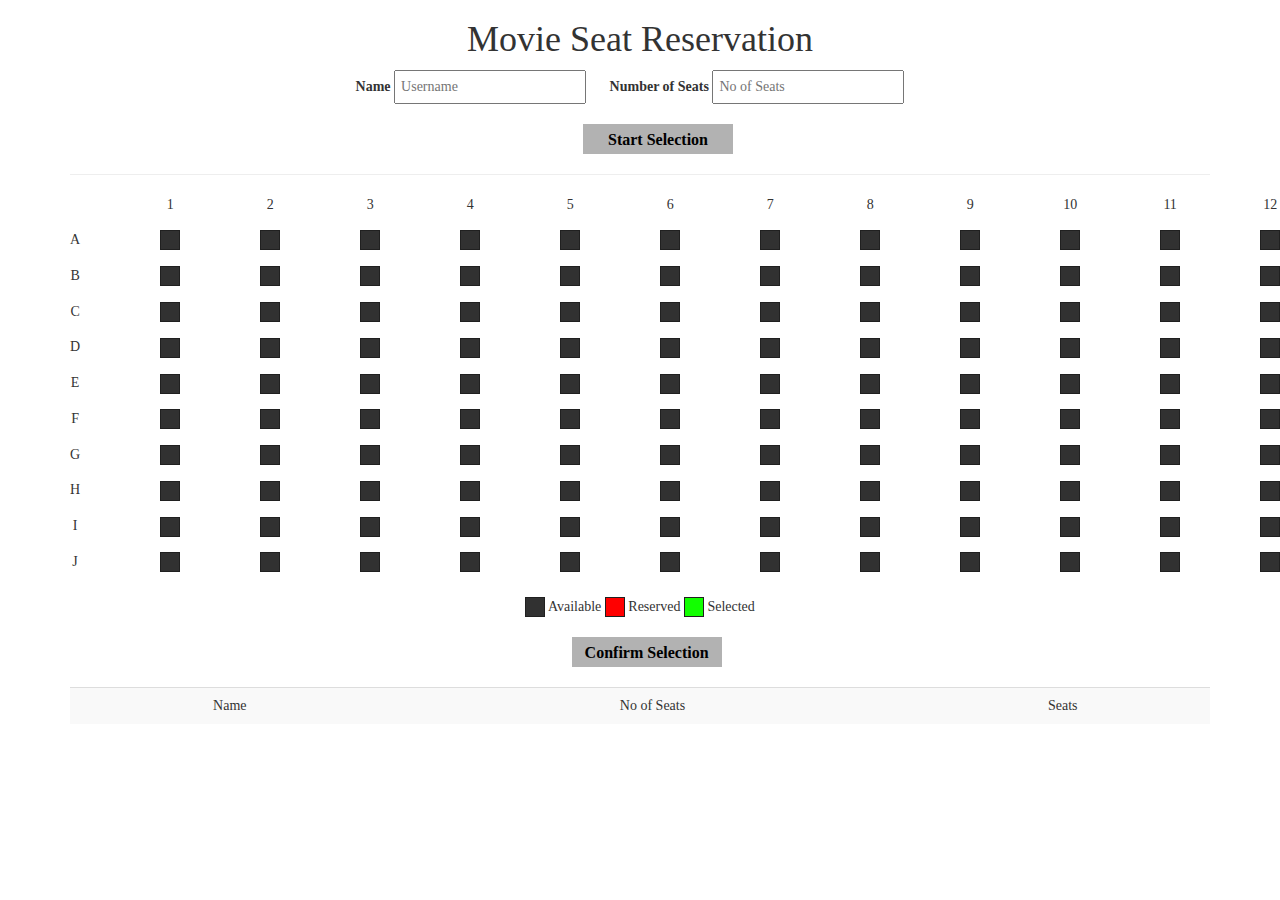
<file: index.html>
<!doctype html>
<html >
  <head>
    <meta charset="utf-8">
    <title>Movie Seat Reservation</title>
    <meta name="description" content="">
    <meta name="viewport" content="width=device-width">
    
    
    <link rel="stylesheet" href="styles/bootstrap.min.css">
    <link rel="stylesheet" href="styles/main.css">
  
  </head>
  <body ng-app="movieSeatReservation">
    
    <div class="container">
    <div ng-include="'views/main.html'" ng-controller="mainController"></div>
    </div>


        <script src="scripts/angular.min.js"></script>
        <script src="scripts/app.js"></script>
        <script src="scripts/underscore.js"></script>
        <script src="scripts/controllers/main.js"></script>

        
</body>
</html>
</file>
<file: styles/main.css>
/*------------------------global styles---------------------------------------------------*/
* {
  -webkit-box-sizing: border-box;
  -moz-box-sizing: border-box;
  box-sizing: border-box;
}

td{
  padding-right: 80px;
  padding-bottom: 15px;
}
.button {
  display: block;
  margin-top: 20px;
  text-decoration: none;
  width: 150px;
  height: 30px;
  background: rgba(0, 0, 0, 0.3);
  color: black;
  font-size: 16px;
  font-weight: bold;
  padding-top: 5px;
}

input {
  padding: 5px;
  margin-right: 20px;
}

body {
  padding: 0;
  font-family: 'Roboto', serif;
}

a:link{
  text-decoration: none;

}
a:visited{
  text-decoration: none;
}
a:hover{
  text-decoration: none;
}
a:active{
  text-decoration: none;
}
#seatSelection {
  text-align: center;
}
#seatSelection a {
  margin-left: 45%;
}


/*-------------------seat reservation ---------------------------*/
.content {
  text-align: center;
}

.seatLayout {
  margin: 5px auto 10px ;
}

.seat {
  cursor: pointer;
}

.buttons {
  margin: 30px auto;
}

.showcase img{
  vertical-align: bottom;
}

#confirmSelection {
  text-align: center;
  margin-left: 44%;
}
/*---------------table styles------------------------------*/

#bookedTickets table{
  margin-top: 20px;
 
}
</file>
